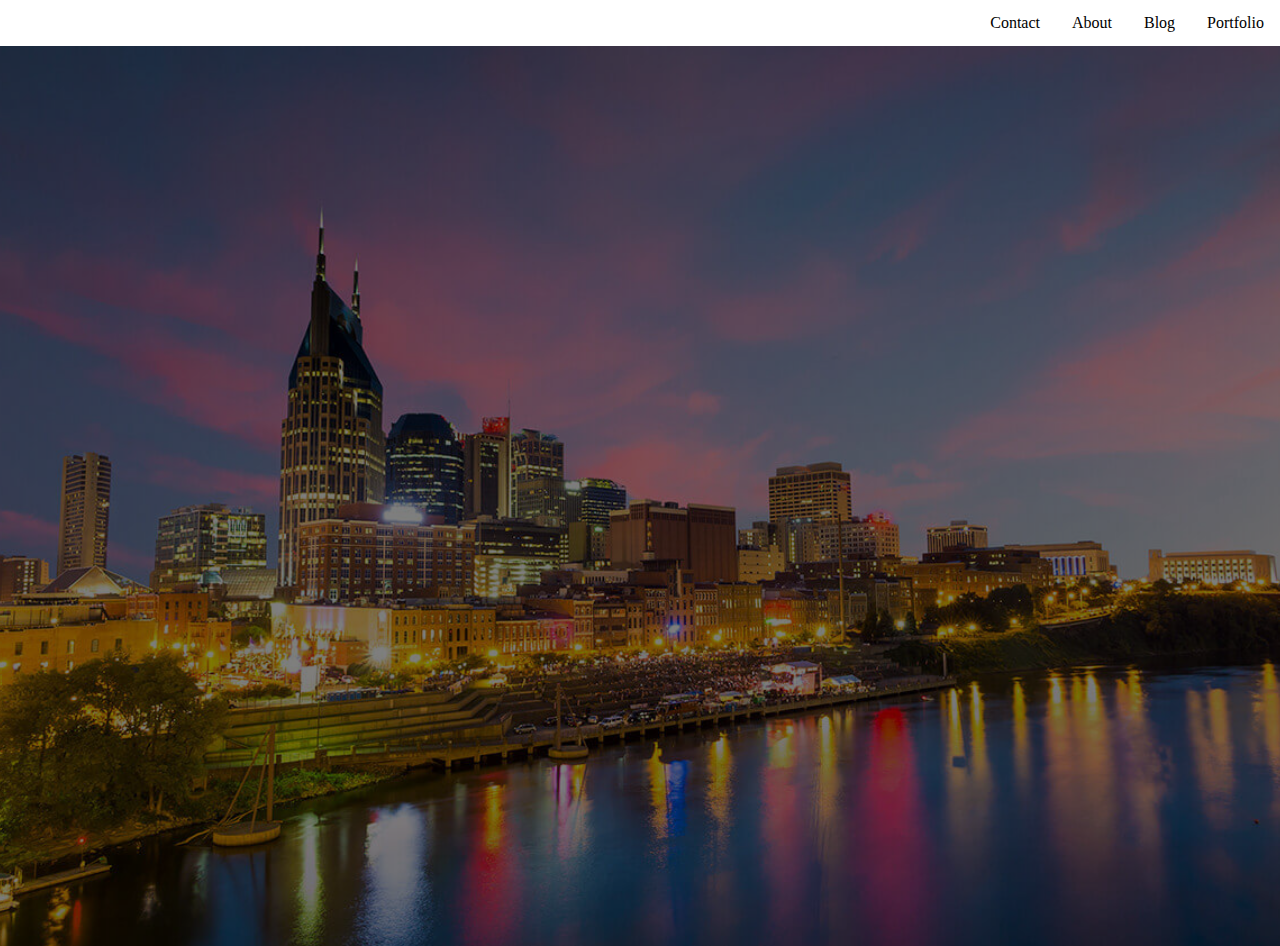
<file: index.html>
<!DOCTYPE html>
<html>
  <head>
    <meta charset="utf-8">
    <title>Just Janay</title>
    <link rel="stylesheet" href="style.css">
  </head>
  <body>
    <ul>
      <li><a href="portfolio.html">Portfolio</a></li>
      <li><a href="blog.html">Blog</a></li>
      <li><a href="about.html">About</a></li>
      <li><a href="contact.html">Contact</a></li>
    </ul>
    
    <div id="hero">
      <div id="hero-overlay"></div>
    </div>

  </body>
</html>
</file>
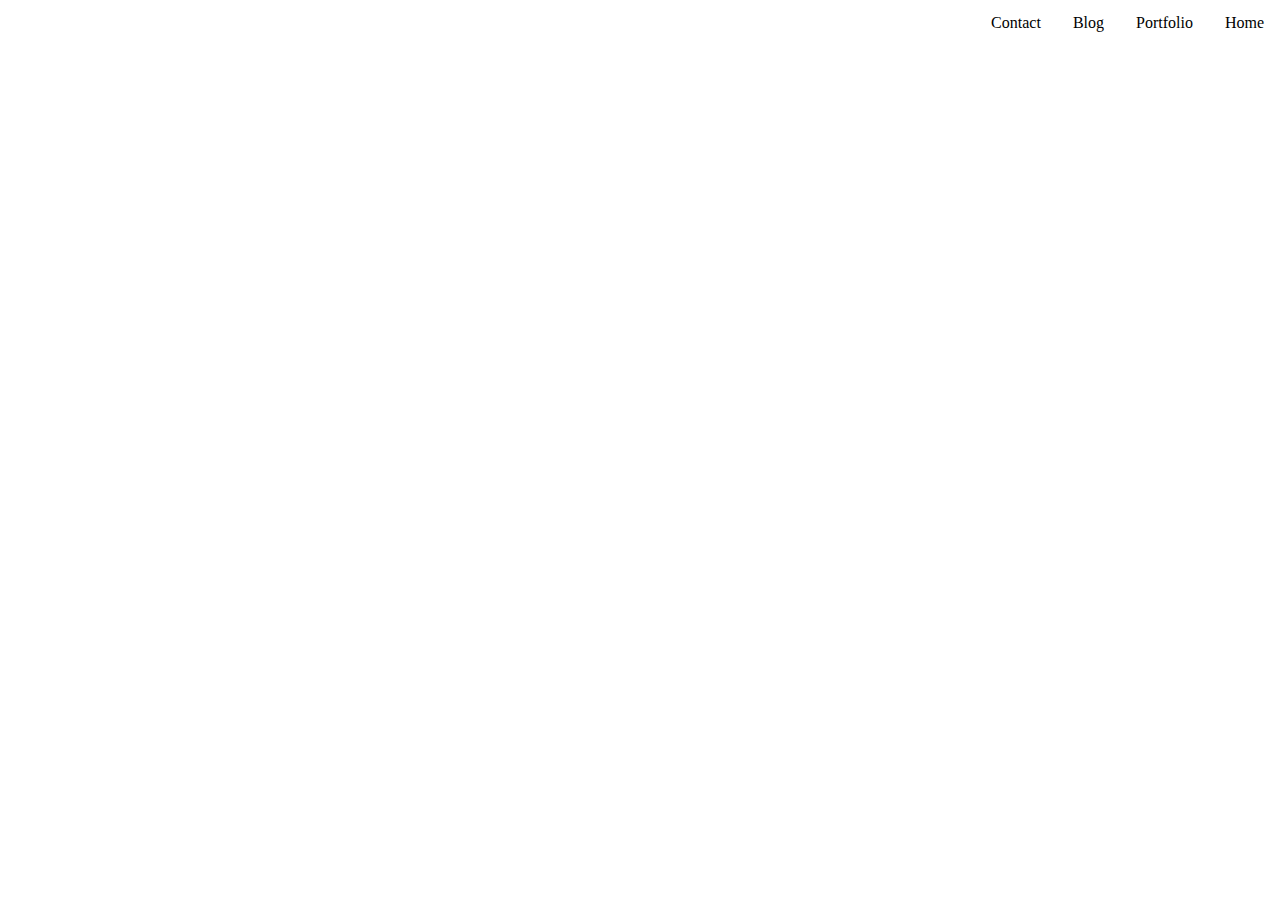
<file: about.html>
<!DOCTYPE html>
<html>
  <head>
    <meta charset="utf-8">
    <title>About Me</title>
    <link rel="stylesheet" href="style.css">
  </head>
  <body>
    <!-- navbar begin -->
    <div class="navbar-header">
      <ul>
        <li><a href="index.html">Home</a></li>
        <li><a href="portfolio.html">Portfolio</a></li>
        <li><a href="blog.html">Blog</a></li>
        <li><a href="contact.html">Contact</a></li>
      </ul>
    </div>
    <!-- navbar end -->

  </body>
</html>
</file>
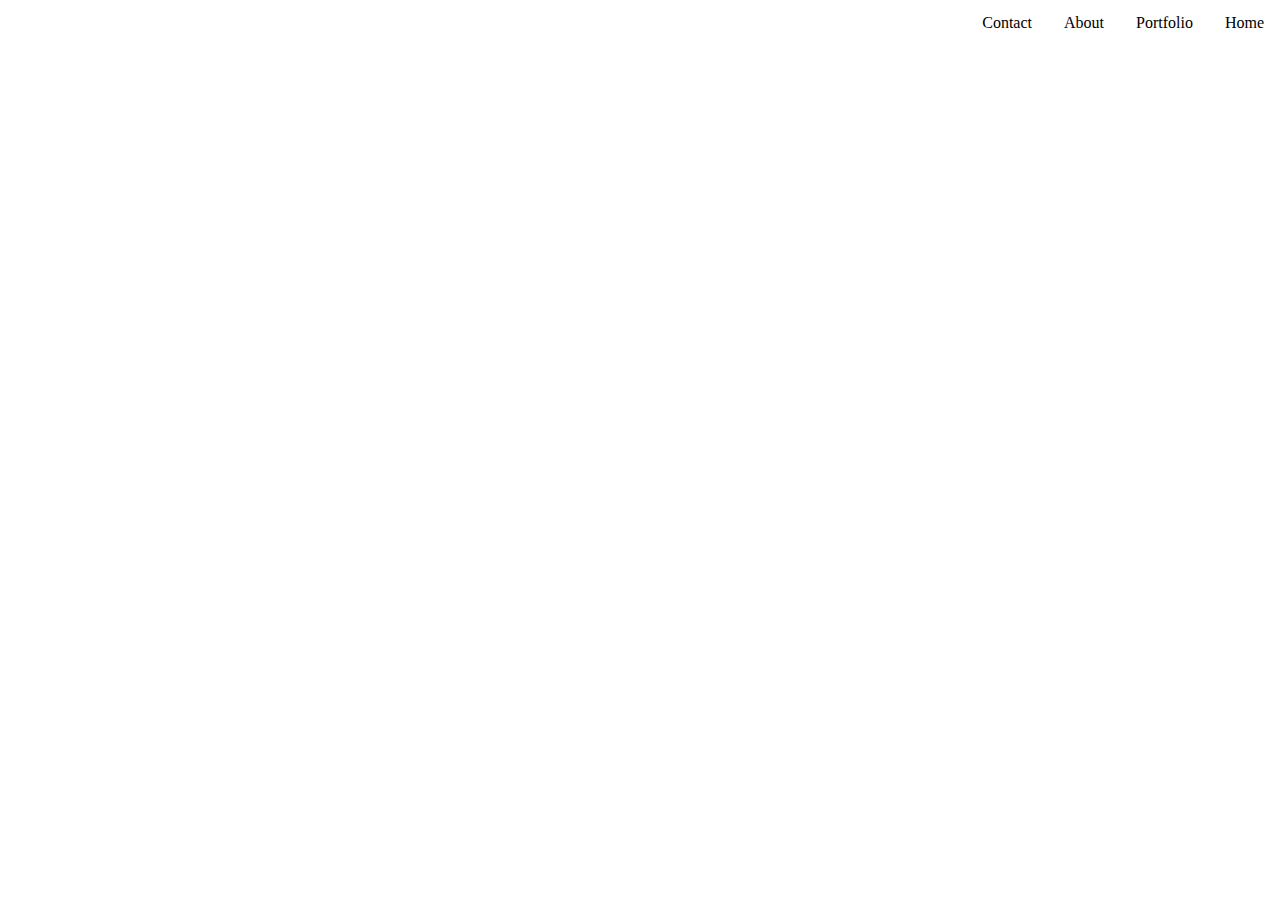
<file: blog.html>
<!DOCTYPE html>
<html>
  <head>
    <meta charset="utf-8">
    <title>Blog</title>
    <link rel="stylesheet" href="style.css">
  </head>
  <body>
    <div class="navbar">
      <ul>
        <li><a href="index.html">Home</a></li>
        <li><a href="portfolio.html">Portfolio</a></li>
        <li><a href="about.html">About</a></li>
        <li><a href="contact.html">Contact</a></li>
      </ul>
    </div>
  </body>
</html>
</file>
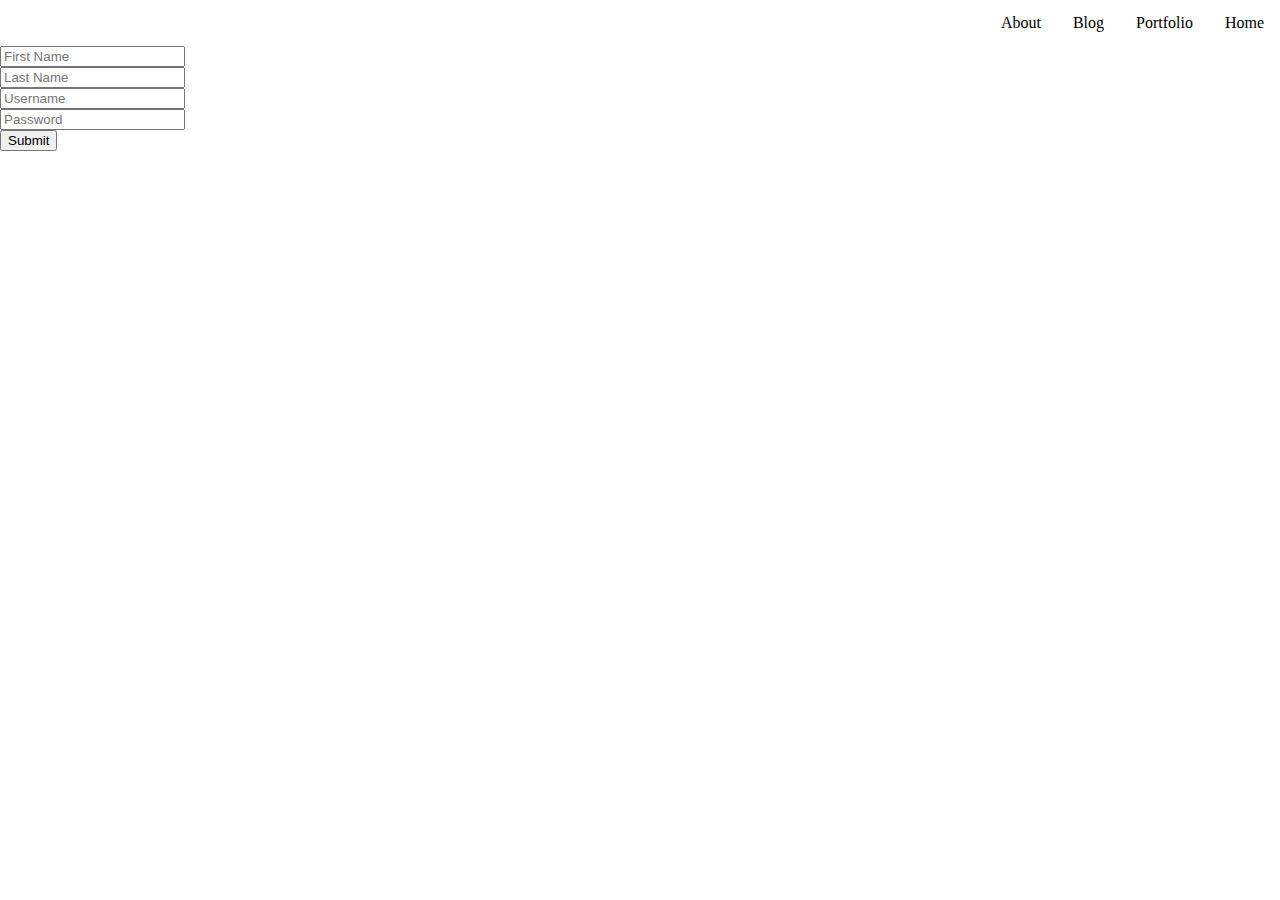
<file: contact.html>
<!DOCTYPE html>
<html>
  <head>
    <meta charset="utf-8">
    <title>Contact/Sign-Up</title>
    <link rel="stylesheet" href="style.css">
  </head>
  <body>
    <div class="navbar">
      <ul>
        <li><a href="index.html">Home</a></li>
        <li><a href="portfolio.html">Portfolio</a></li>
        <li><a href="blog.html">Blog</a></li>
        <li><a href="about.html">About</a></li>
      </ul>
    </div>

    <!-- Contact us begin script -->
    <form action="signup.php" method="POST">
          <input type="text" name="first" Placeholder="First Name"><br>
          <input type="text" name="last" Placeholder="Last Name"><br>
          <input type="text" name="uid" Placeholder="Username"><br>
          <input type="password" name="pwd" Placeholder="Password"><br>
          <button type="button" name="button">Submit</button><br>
    </form>
  </body>
</html>
</file>
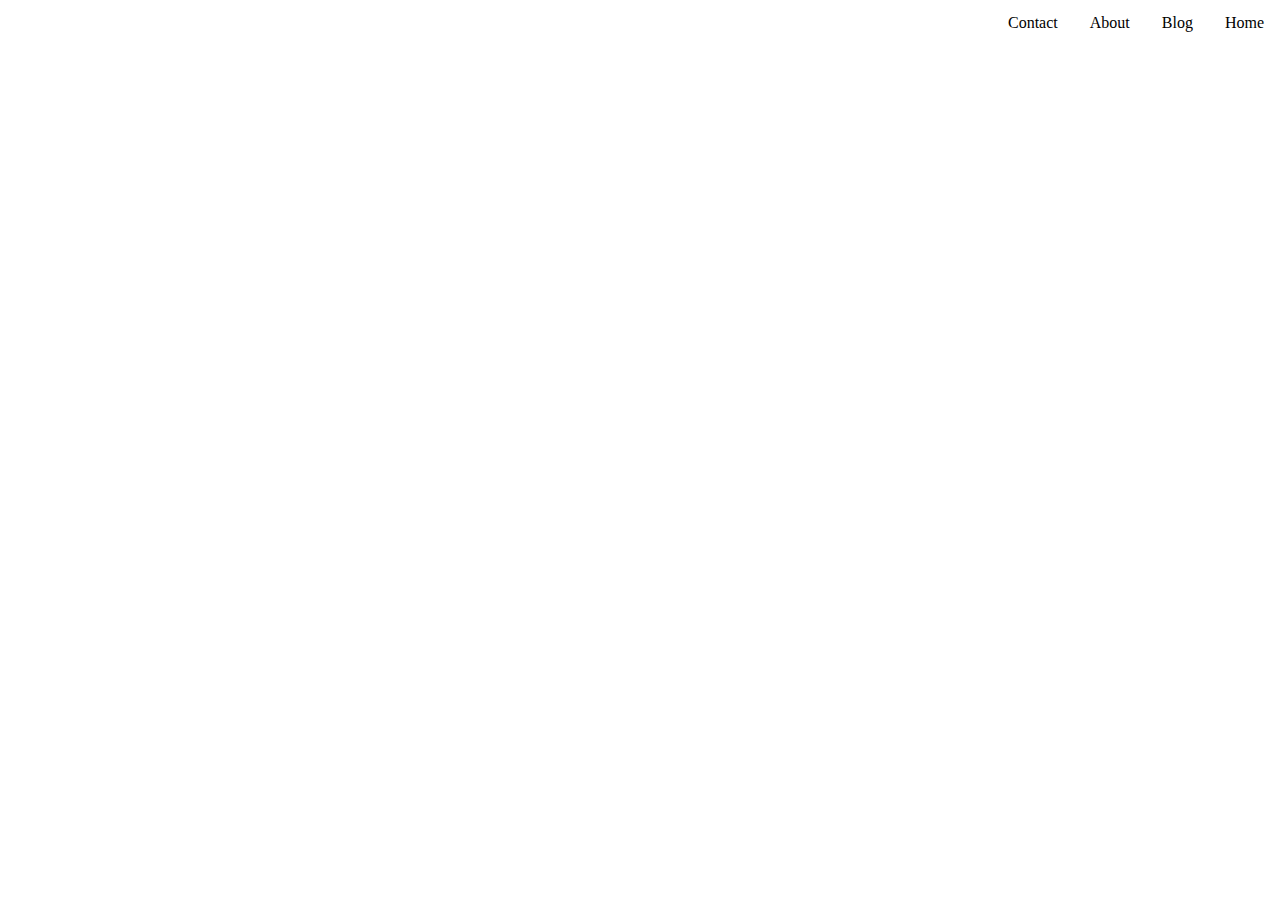
<file: portfolio.html>
<!DOCTYPE html>
<html>
  <head>
    <meta charset="utf-8">
    <title>Portfolio</title>
    <link rel="stylesheet" href="style.css">
  </head>
  <body>
    <div class="navbar">
      <ul>
        <li><a href="index.html">Home</a></li>
        <li><a href="blog.html">Blog</a></li>
        <li><a href="about.html">About</a></li>
        <li><a href="contact.html">Contact</a></li>
      </ul>
    </div>
  </body>
</html>
</file>
<file: style.css>
body {
  margin: 0;
}
ul {
    list-style-type: none;
    margin: 0;
    padding: 0;
    overflow: hidden;
}

li {
    float: right;
    color: white;
}

li a {
    display: block;
    color: black;
    text-align: center;
    padding: 14px 16px;
    text-decoration: none;
}

#hero {
  background-image: url('img/iStock_74378077_LARGE.jpg');
  background-size: cover;
  background-position: center center;
  position: relative;
  top: 0;
  bottom: 0;
  height: 100vh;
  z-index: -10;
}
#hero-overlay{
  position: absolute;
  top: 0;
  bottom: 0;
  height: 100%;
  width: 100%;
  z-index: -5;
  background: rgba(0, 0, 0, 0.5);
}
</file>
